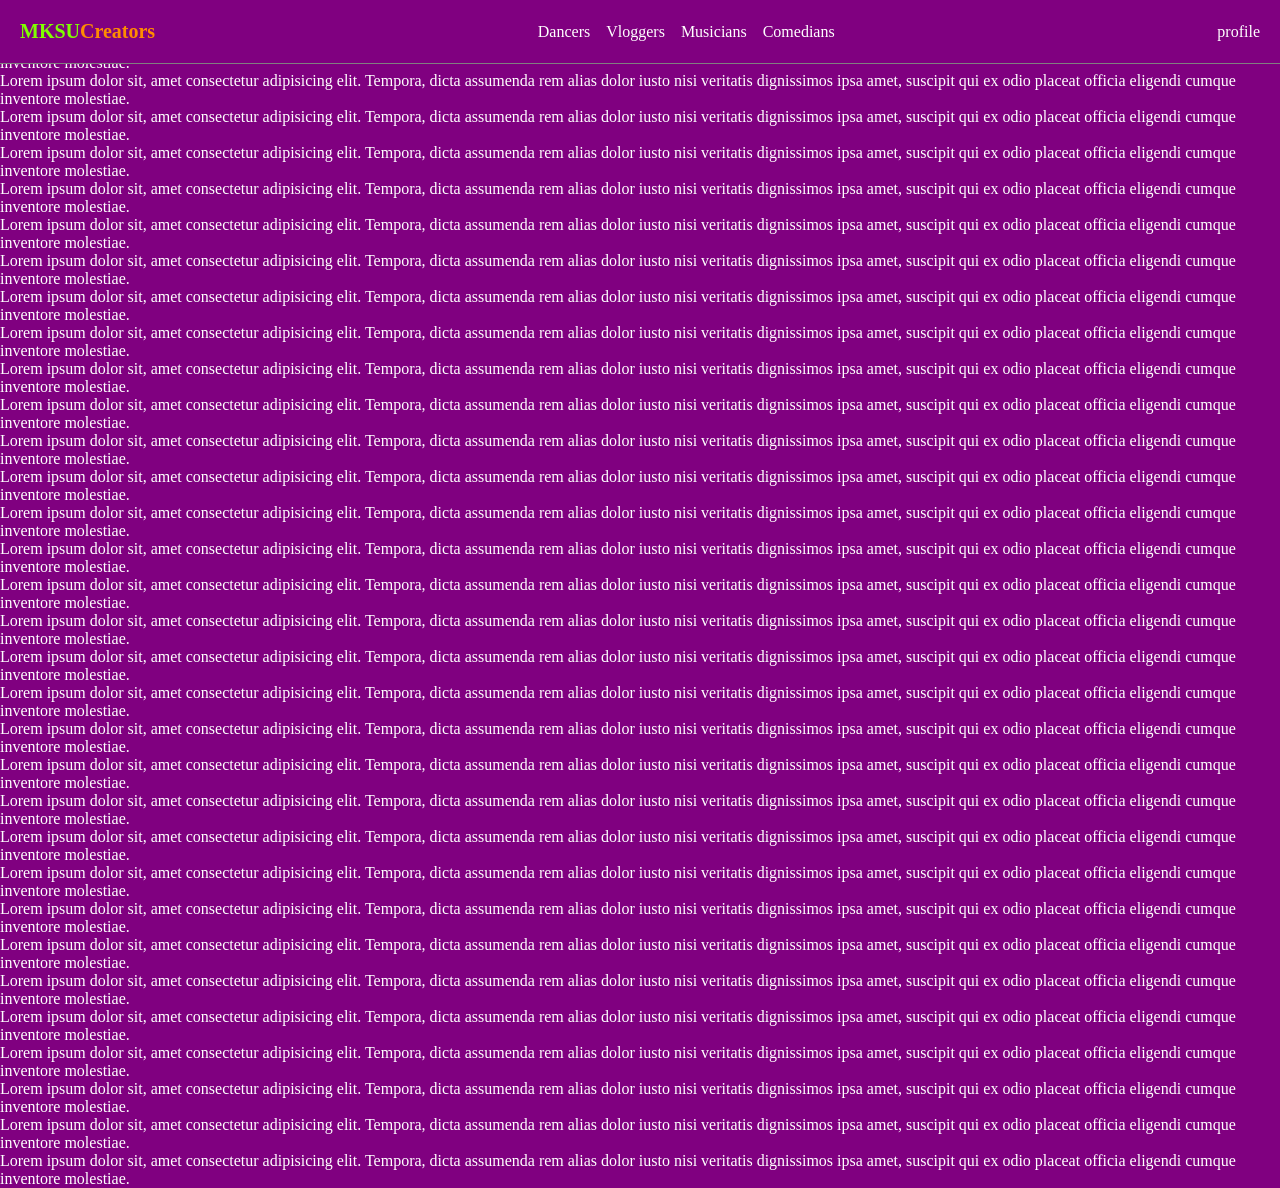
<file: index.html>
<!doctype html>
<html lang="en">
  <head>
    <meta charset="UTF-8" />
    <meta name="viewport" content="width=device-width, initial-scale=1.0" />
    <title>mksu-creators</title>
    <link rel="stylesheet" href="./css/header.css" />
    <link rel="stylesheet" href="./css/sidebar.css" />
  </head>
  <body>
    <header>
      <div class="left-section">
        <div>MKSU</div>
        <span>Creators</span>
      </div>

      <div class="middle-section">
        <ul>
          <li>Dancers</li>
          <li>Vloggers</li>
          <li>Musicians</li>
          <li>Comedians</li>
        </ul>
      </div>

      <div class="right-section">
        <span class="profile">profile</span>
        <span id="openSidebar" class="hamburger-menu">&#9776;</span>
      </div>
    </header>

    <aside id="sidebar" class="sidebar">
      <span id="closeSidebar">x</span>
      <ul>
        <li>Dancers</li>
        <li>Vloggers</li>
        <li>Musicians</li>
        <li>Comedians</li>
      </ul>
    </aside>

    <main>
      <p>
        Lorem ipsum dolor sit, amet consectetur adipisicing elit. Tempora, dicta
        assumenda rem alias dolor iusto nisi veritatis dignissimos ipsa amet,
        suscipit qui ex odio placeat officia eligendi cumque inventore
        molestiae.
      </p>
      <p>
        Lorem ipsum dolor sit, amet consectetur adipisicing elit. Tempora, dicta
        assumenda rem alias dolor iusto nisi veritatis dignissimos ipsa amet,
        suscipit qui ex odio placeat officia eligendi cumque inventore
        molestiae.
      </p>
      <p>
        Lorem ipsum dolor sit, amet consectetur adipisicing elit. Tempora, dicta
        assumenda rem alias dolor iusto nisi veritatis dignissimos ipsa amet,
        suscipit qui ex odio placeat officia eligendi cumque inventore
        molestiae.
      </p>
      <p>
        Lorem ipsum dolor sit, amet consectetur adipisicing elit. Tempora, dicta
        assumenda rem alias dolor iusto nisi veritatis dignissimos ipsa amet,
        suscipit qui ex odio placeat officia eligendi cumque inventore
        molestiae.
      </p>
      <p>
        Lorem ipsum dolor sit, amet consectetur adipisicing elit. Tempora, dicta
        assumenda rem alias dolor iusto nisi veritatis dignissimos ipsa amet,
        suscipit qui ex odio placeat officia eligendi cumque inventore
        molestiae.
      </p>
      <p>
        Lorem ipsum dolor sit, amet consectetur adipisicing elit. Tempora, dicta
        assumenda rem alias dolor iusto nisi veritatis dignissimos ipsa amet,
        suscipit qui ex odio placeat officia eligendi cumque inventore
        molestiae.
      </p>
      <p>
        Lorem ipsum dolor sit, amet consectetur adipisicing elit. Tempora, dicta
        assumenda rem alias dolor iusto nisi veritatis dignissimos ipsa amet,
        suscipit qui ex odio placeat officia eligendi cumque inventore
        molestiae.
      </p>
      <p>
        Lorem ipsum dolor sit, amet consectetur adipisicing elit. Tempora, dicta
        assumenda rem alias dolor iusto nisi veritatis dignissimos ipsa amet,
        suscipit qui ex odio placeat officia eligendi cumque inventore
        molestiae.
      </p>
      <p>
        Lorem ipsum dolor sit, amet consectetur adipisicing elit. Tempora, dicta
        assumenda rem alias dolor iusto nisi veritatis dignissimos ipsa amet,
        suscipit qui ex odio placeat officia eligendi cumque inventore
        molestiae.
      </p>
      <p>
        Lorem ipsum dolor sit, amet consectetur adipisicing elit. Tempora, dicta
        assumenda rem alias dolor iusto nisi veritatis dignissimos ipsa amet,
        suscipit qui ex odio placeat officia eligendi cumque inventore
        molestiae.
      </p>
      <p>
        Lorem ipsum dolor sit, amet consectetur adipisicing elit. Tempora, dicta
        assumenda rem alias dolor iusto nisi veritatis dignissimos ipsa amet,
        suscipit qui ex odio placeat officia eligendi cumque inventore
        molestiae.
      </p>
      <p>
        Lorem ipsum dolor sit, amet consectetur adipisicing elit. Tempora, dicta
        assumenda rem alias dolor iusto nisi veritatis dignissimos ipsa amet,
        suscipit qui ex odio placeat officia eligendi cumque inventore
        molestiae.
      </p>
      <p>
        Lorem ipsum dolor sit, amet consectetur adipisicing elit. Tempora, dicta
        assumenda rem alias dolor iusto nisi veritatis dignissimos ipsa amet,
        suscipit qui ex odio placeat officia eligendi cumque inventore
        molestiae.
      </p>
      <p>
        Lorem ipsum dolor sit, amet consectetur adipisicing elit. Tempora, dicta
        assumenda rem alias dolor iusto nisi veritatis dignissimos ipsa amet,
        suscipit qui ex odio placeat officia eligendi cumque inventore
        molestiae.
      </p>
      <p>
        Lorem ipsum dolor sit, amet consectetur adipisicing elit. Tempora, dicta
        assumenda rem alias dolor iusto nisi veritatis dignissimos ipsa amet,
        suscipit qui ex odio placeat officia eligendi cumque inventore
        molestiae.
      </p>
      <p>
        Lorem ipsum dolor sit, amet consectetur adipisicing elit. Tempora, dicta
        assumenda rem alias dolor iusto nisi veritatis dignissimos ipsa amet,
        suscipit qui ex odio placeat officia eligendi cumque inventore
        molestiae.
      </p>
      <p>
        Lorem ipsum dolor sit, amet consectetur adipisicing elit. Tempora, dicta
        assumenda rem alias dolor iusto nisi veritatis dignissimos ipsa amet,
        suscipit qui ex odio placeat officia eligendi cumque inventore
        molestiae.
      </p>
      <p>
        Lorem ipsum dolor sit, amet consectetur adipisicing elit. Tempora, dicta
        assumenda rem alias dolor iusto nisi veritatis dignissimos ipsa amet,
        suscipit qui ex odio placeat officia eligendi cumque inventore
        molestiae.
      </p>
      <p>
        Lorem ipsum dolor sit, amet consectetur adipisicing elit. Tempora, dicta
        assumenda rem alias dolor iusto nisi veritatis dignissimos ipsa amet,
        suscipit qui ex odio placeat officia eligendi cumque inventore
        molestiae.
      </p>
      <p>
        Lorem ipsum dolor sit, amet consectetur adipisicing elit. Tempora, dicta
        assumenda rem alias dolor iusto nisi veritatis dignissimos ipsa amet,
        suscipit qui ex odio placeat officia eligendi cumque inventore
        molestiae.
      </p>
      <p>
        Lorem ipsum dolor sit, amet consectetur adipisicing elit. Tempora, dicta
        assumenda rem alias dolor iusto nisi veritatis dignissimos ipsa amet,
        suscipit qui ex odio placeat officia eligendi cumque inventore
        molestiae.
      </p>
      <p>
        Lorem ipsum dolor sit, amet consectetur adipisicing elit. Tempora, dicta
        assumenda rem alias dolor iusto nisi veritatis dignissimos ipsa amet,
        suscipit qui ex odio placeat officia eligendi cumque inventore
        molestiae.
      </p>
      <p>
        Lorem ipsum dolor sit, amet consectetur adipisicing elit. Tempora, dicta
        assumenda rem alias dolor iusto nisi veritatis dignissimos ipsa amet,
        suscipit qui ex odio placeat officia eligendi cumque inventore
        molestiae.
      </p>
      <p>
        Lorem ipsum dolor sit, amet consectetur adipisicing elit. Tempora, dicta
        assumenda rem alias dolor iusto nisi veritatis dignissimos ipsa amet,
        suscipit qui ex odio placeat officia eligendi cumque inventore
        molestiae.
      </p>
      <p>
        Lorem ipsum dolor sit, amet consectetur adipisicing elit. Tempora, dicta
        assumenda rem alias dolor iusto nisi veritatis dignissimos ipsa amet,
        suscipit qui ex odio placeat officia eligendi cumque inventore
        molestiae.
      </p>
      <p>
        Lorem ipsum dolor sit, amet consectetur adipisicing elit. Tempora, dicta
        assumenda rem alias dolor iusto nisi veritatis dignissimos ipsa amet,
        suscipit qui ex odio placeat officia eligendi cumque inventore
        molestiae.
      </p>
      <p>
        Lorem ipsum dolor sit, amet consectetur adipisicing elit. Tempora, dicta
        assumenda rem alias dolor iusto nisi veritatis dignissimos ipsa amet,
        suscipit qui ex odio placeat officia eligendi cumque inventore
        molestiae.
      </p>
      <p>
        Lorem ipsum dolor sit, amet consectetur adipisicing elit. Tempora, dicta
        assumenda rem alias dolor iusto nisi veritatis dignissimos ipsa amet,
        suscipit qui ex odio placeat officia eligendi cumque inventore
        molestiae.
      </p>
      <p>
        Lorem ipsum dolor sit, amet consectetur adipisicing elit. Tempora, dicta
        assumenda rem alias dolor iusto nisi veritatis dignissimos ipsa amet,
        suscipit qui ex odio placeat officia eligendi cumque inventore
        molestiae.
      </p>
      <p>
        Lorem ipsum dolor sit, amet consectetur adipisicing elit. Tempora, dicta
        assumenda rem alias dolor iusto nisi veritatis dignissimos ipsa amet,
        suscipit qui ex odio placeat officia eligendi cumque inventore
        molestiae.
      </p>
      <p>
        Lorem ipsum dolor sit, amet consectetur adipisicing elit. Tempora, dicta
        assumenda rem alias dolor iusto nisi veritatis dignissimos ipsa amet,
        suscipit qui ex odio placeat officia eligendi cumque inventore
        molestiae.
      </p>
      <p>
        Lorem ipsum dolor sit, amet consectetur adipisicing elit. Tempora, dicta
        assumenda rem alias dolor iusto nisi veritatis dignissimos ipsa amet,
        suscipit qui ex odio placeat officia eligendi cumque inventore
        molestiae.
      </p>
      <p>
        Lorem ipsum dolor sit, amet consectetur adipisicing elit. Tempora, dicta
        assumenda rem alias dolor iusto nisi veritatis dignissimos ipsa amet,
        suscipit qui ex odio placeat officia eligendi cumque inventore
        molestiae.
      </p>
    </main>

    <script src="./scripts.js"></script>
  </body>
</html>
</file>
<file: css/header.css>
* {
  margin: 0;
  padding: 0;
  box-sizing: border-box;
  color: white;
}

body {
  background-color: purple;
}


header {
  position: fixed;
  background-color: purple;
  width: 100%;
  display: flex;
  align-items: center;
  justify-content: space-between;
  padding: 20px;
  border-bottom: solid 1px gray;
}

.left-section {
  display: flex;
  font-weight: 800;
  font-size: 20px;
}

.left-section div {
  color: chartreuse;
}

.left-section span {
  color: darkorange;
}


.middle-section ul {
  display: flex;
  gap: 16px;
}

.middle-section ul li {
  list-style-type: none;
  cursor: pointer;
}

.middle-section ul li:hover {
  text-decoration: underline;
}


.hamburger-menu {
    font-size: 25px;
    margin-right: 15px;
}

 /* small screen  */
@media (max-width: 768px) {
  .middle-section, .profile {
    display: none;
  }
}


/* large screens */
@media (min-width: 768px) {
  .hamburger-menu {
    display: none;
}
}
</file>
<file: css/sidebar.css>
.sidebar {
  background-color: black;
  position: fixed;
  top: 0;
  bottom: 0;
  right: -250px;
  width: 250px;
  padding: 50px 10px 10px 10px;
}

.sidebar ul {
  text-align: center;
}

.sidebar ul li {
  padding: 20px 0;
  border-bottom: 1px solid gray;
}

.sidebar ul li {
  list-style-type: none;
}

.sidebar ul li:hover {
  background-color: rgba(128, 128, 128, 0.22);
  cursor: pointer;
}

.sidebar span {
  cursor: pointer;
  position: relative;
  left: 190px;
  bottom: 30px;
  font-size: 30px;
  background-color: gray;
  border-radius: 100%;
  padding: 1px 10px;
}



#sidebar.active {
  right: 0;
}
</file>
